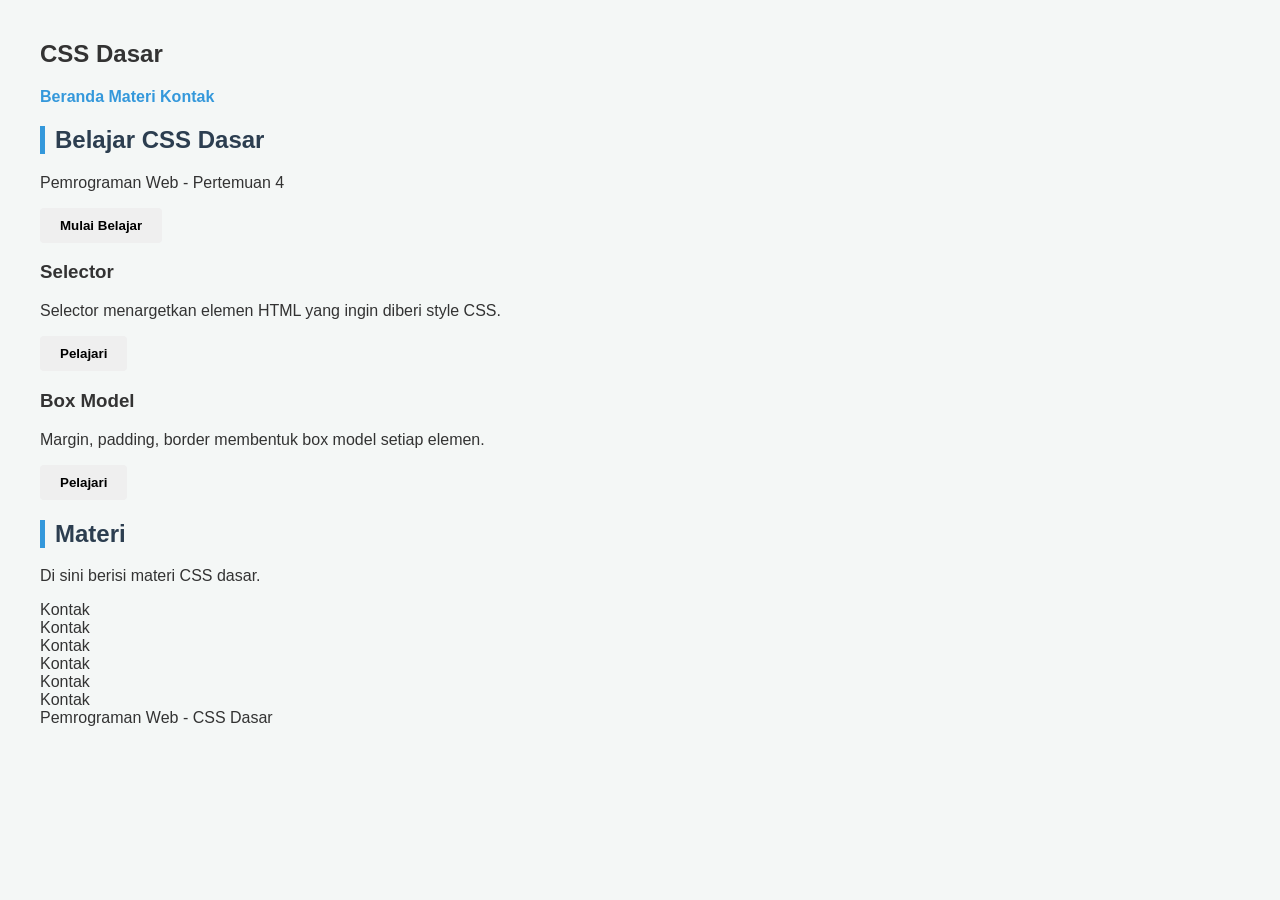
<file: index.html>
<!DOCTYPE html>
<html lang="en">
<head>
    <meta charset="UTF-8">
    <meta http-equiv="X-UA-Compatible" content="IE=edge">
    <meta name="viewport" content="width=device-width, initial-scale=1.0">
    <title>Document</title>
    <link rel="stylesheet" href="/style.css">
</head>
<body>
<nav id="navbar">
    <h1>CSS Dasar</h1>
    <div>
        <a href="#beranda">Beranda</a>
        <a href="#materi">Materi</a>
        <a href="#kontak">Kontak</a>
    </div>
</nav>
<section id="beranda" class="section">
    <div class="container">

        <div class="hero">
            <h2>
                <span>Belajar</span> CSS Dasar
            </h2>
            <p>Pemrograman Web - Pertemuan 4</p>
            <button class="tombol">Mulai Belajar</button>
        </div>

        <div class="kartu-grid">
            <div class="kartu">
                <h3>Selector</h3>
                <p>Selector menargetkan elemen HTML yang ingin diberi style CSS.</p>
                <button class="tombol">Pelajari</button>
            </div>

            <div class="kartu">
                <h3>Box Model</h3>
                <p>Margin, padding, border membentuk box model setiap elemen.</p>
                <button class="tombol">Pelajari</button>
            </div>
        </div>
    </div>
</section>

</div>
</section>

<section id="materi" class="section">
    <div class="container">
        <h2>Materi</h2>
        <p>Di sini berisi materi CSS dasar.</p>
    </div>
</section>

<section id="kontak" class="section">
    <div class="grid">
        <div>Kontak</div>
        <div>Kontak</div>
        <div>Kontak</div>
        <div>Kontak</div>
        <div>Kontak</div>
        <div>Kontak</div>
    </div>
</section>

    <footer>
        Pemrograman Web - CSS Dasar
    </footer>
</body>
</html>
</file>
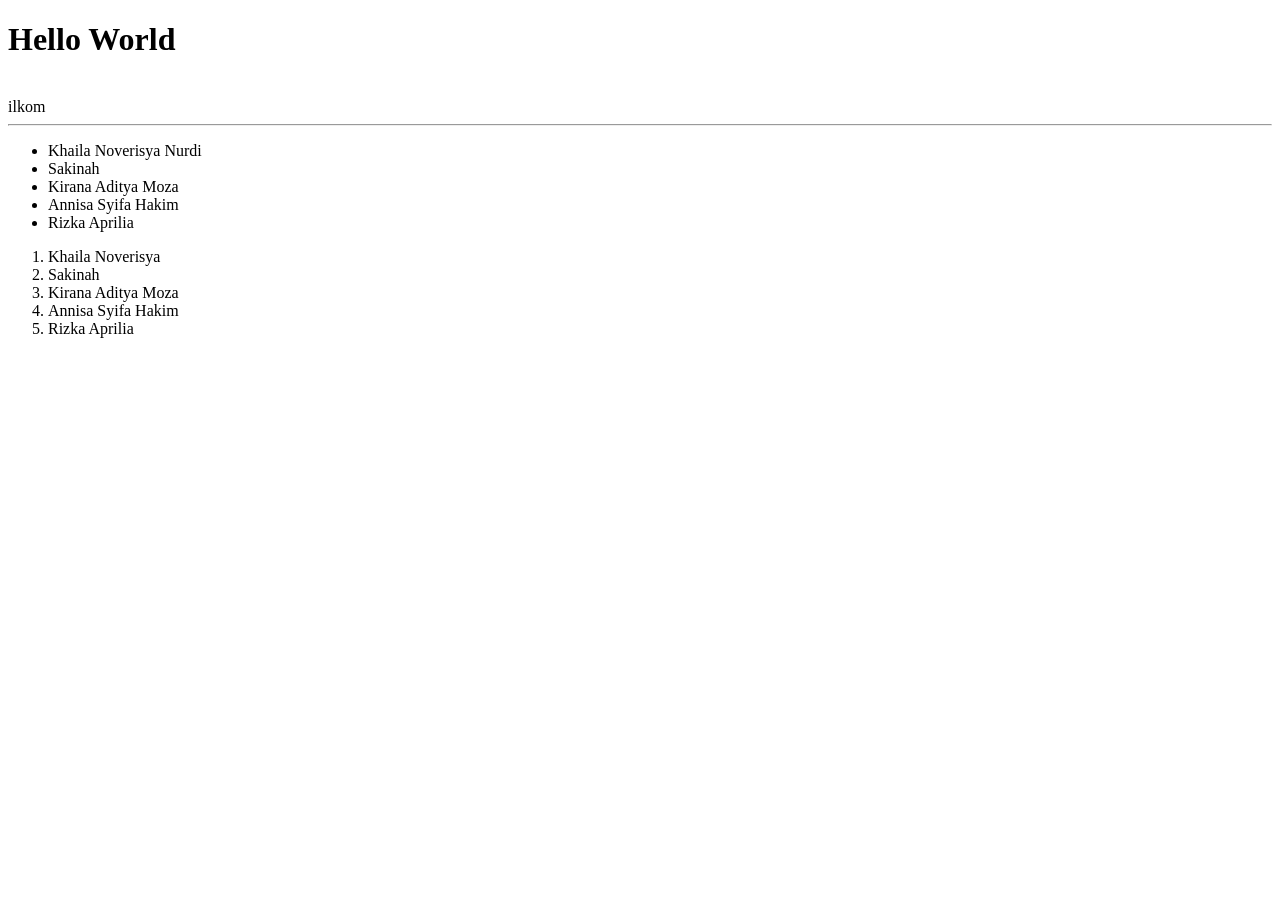
<file: praktikumweb-1/index.html>
<!DOCTYPE html>

<html lang="en">
    <head>
        <meta charset="UTF-8">
        <meta name="viewport" content="width=device-width, initial-scale=1.0">
        <title>Pertemuan 1</title>
    </head>

    <body>
        <h1>Hello World</h1>
        <br>
        ilkom
        <hr>

        <!-- unorder list -->
        <ul>
            <li>Khaila Noverisya Nurdi</li>
            <li>Sakinah</li>
            <li>Kirana Aditya Moza</li>
            <li>Annisa Syifa Hakim</li>
            <li>Rizka Aprilia</li>
        </ul>
       
       <!-- order list -->
        <ol>
            <li>Khaila Noverisya</li>
            <li>Sakinah</li>
            <li>Kirana Aditya Moza</li>
            <li>Annisa Syifa Hakim</li>
            <li>Rizka Aprilia</li>
        </ol>

    </body>
</html>
</file>
<file: style.css>
body {
    font-family: 'Segoe UI', Tahoma, Geneva, Verdana, sans-serif;
    background-color: #f4f7f6;
    color: #333;
    margin: 40px;
}

h2 {
    color: #2c3e50;
    border-left: 5px solid #3498db;
    padding-left: 10px;
}

form {
    background: #fff;
    padding: 20px;
    border-radius: 8px;
    box-shadow: 0 2px 5px rgba(0,0,0,0.1);
    display: inline-block;
    margin-bottom: 30px;
}

input[type="text"] {
    padding: 10px;
    border: 1px solid #ddd;
    border-radius: 4px;
    width: 200px;
    margin-right: 10px;
}

button {
    padding: 10px 20px;
    border: none;
    border-radius: 4px;
    cursor: pointer;
    font-weight: bold;
    transition: 0.3s;
}

button[name="tambah"], button[name="update"] {
    background-color: #2ecc71;
    color: white;
}

button:hover {
    opacity: 0.8;
}

table {
    width: 100%;
    border-collapse: collapse;
    background: #fff;
    border-radius: 8px;
    overflow: hidden;
    box-shadow: 0 2px 5px rgba(0,0,0,0.1);
}

th {
    background-color: #3498db;
    color: white;
    text-align: left;
    padding: 12px;
}

td {
    padding: 12px;
    border-bottom: 1px solid #eee;
}

tr:hover {
    background-color: #f9f9f9;
}

a {
    text-decoration: none;
    color: #3498db;
    font-weight: bold;
}

.btn-hapus {
    color: #e74c3c;
}
</file>
